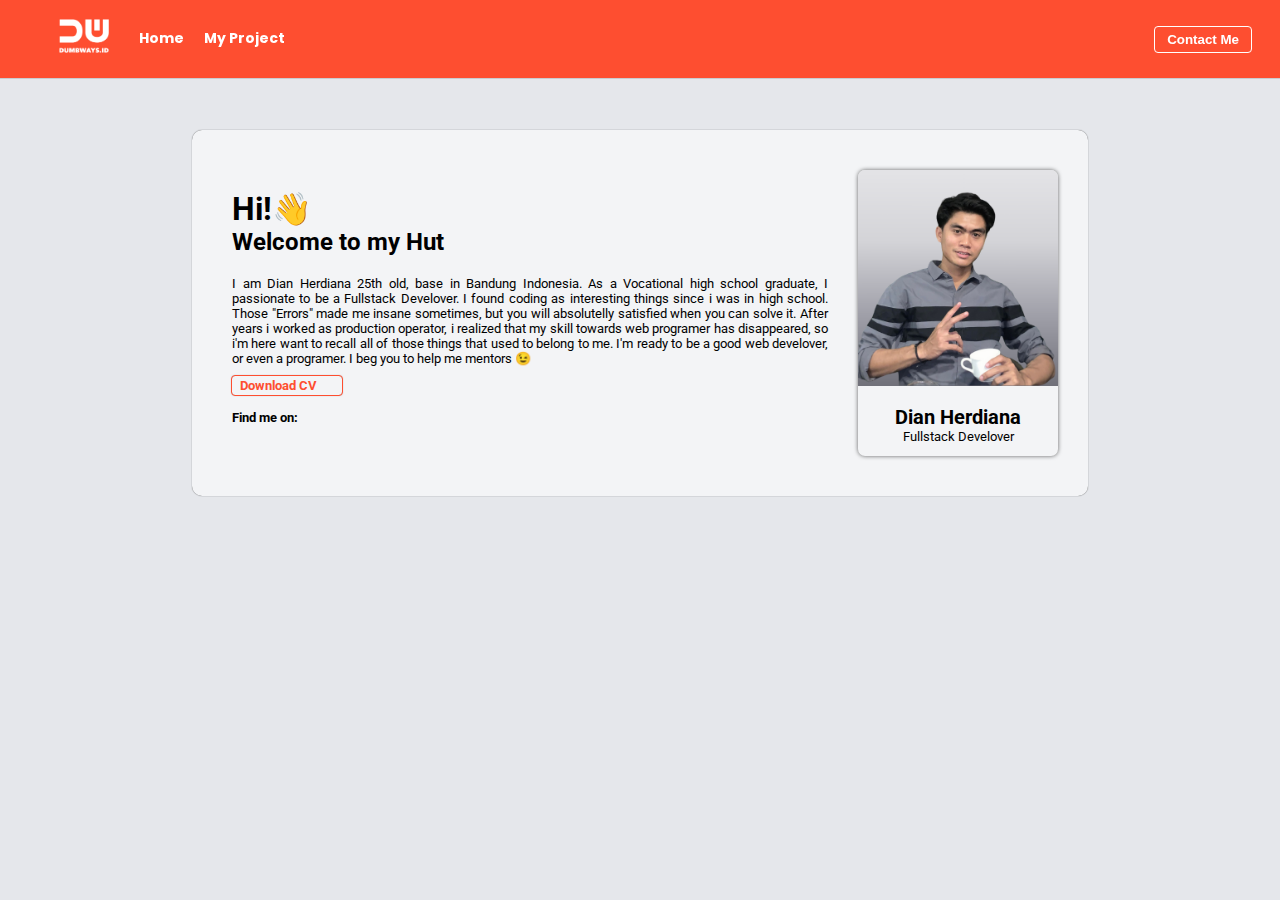
<file: index.html>
<!DOCTYPE html>
<html lang="en">
<head>
    <meta charset="UTF-8">
    <meta name="viewport" content="width=device-width, initial-scale=1.0">
    <title>Welcome👋</title>

     <!-- font-family -->
        <link rel="preconnect" href="https://fonts.googleapis.com">
        <link rel="preconnect" href="https://fonts.gstatic.com" crossorigin>
        <link href="https://fonts.googleapis.com/css2?family=Poppins:wght@400;600&display=swap" rel="stylesheet">

        <link rel="preconnect" href="https://fonts.googleapis.com">
        <link rel="preconnect" href="https://fonts.gstatic.com" crossorigin>
        <link href="https://fonts.googleapis.com/css2?family=Roboto:wght@300;700&display=swap" rel="stylesheet">

    <!-- link font awesome -->

    <link rel="stylesheet" href="https://cdnjs.cloudflare.com/ajax/libs/font-awesome/6.4.2/css/all.min.css" integrity="sha512-z3gLpd7yknf1YoNbCzqRKc4qyor8gaKU1qmn+CShxbuBusANI9QpRohGBreCFkKxLhei6S9CQXFEbbKuqLg0DA==" crossorigin="anonymous" referrerpolicy="no-referrer" />

    <!-- css external-link -->
    <link rel="stylesheet" href="./css/style.css">
    <link rel="stylesheet" href="./css/navbar.css">
    

</head>
<body>
    <!--navbar  -->
    <navbar>
        <div class="container-navbar">

            <div class="left-section">
                <div><a href="https://dumbways.id/">
                <img src="./img/dumbwayswhite.png">
                </a></div>
                <div class="navigasi">
                    <ul>
                        <li><a href="#">Home</a></li>
                        <li><a href="">My Project</a></li>
                    </ul>
                </div>
            </div>

            <div class="right-section">
                <div>
                    <a href="formcontact.html">
                        <button class="contact-button-navbar">Contact Me</button>
                    </a>
                </div>
            </div>

        </div>
    </navbar>


    <!-- container -->
    <div class="container">
        <div class="data-container">
            
         <div class="data-container-item">
                    
                    <div>
                        <h1>Hi!👋</h1>
                        <h2>Welcome to my Hut</h2>
                    </div>

                    <div class="self-desc">
                        <p> I am Dian Herdiana 25th old, base in Bandung Indonesia. As a Vocational high school graduate, I passionate to be a Fullstack Develover. I found coding as interesting things since i was in high school. Those "Errors" made me insane sometimes, but you will absolutelly satisfied when you can solve it. 
                        After years i worked as production operator, i realized that my skill towards web programer has disappeared, so i'm here want to recall all of those things that used to belong to me. 
                        I'm ready to be a good web develover, or even a programer. I beg you to help me mentors 😉
                        </p>
                    </div>

                    <div class="download-cv-button">   
                        
                        <div class="download-cv">
                            <a href="#">
                            Download CV
                            <i class="fa-regular fa-circle-down"></i>
                            </a>
                            </div>
                    </div>
                    <div  class="findme-text">
                        <span>Find me on:<span>
                    </div>

                    <div class="social-media">
                        <div class="sosmed-icon"><a href="https://id.linkedin.com/">
                            <i class="fa-brands fa-linkedin-in"></i>
                        </a></div>
                        <div class="sosmed-icon">
                        <a href="https://id.instagram.com/">
                            <i class="fa-brands fa-instagram"></i>
                        </a> </div>
                        <div class="sosmed-icon">
                        <a href="https://id.facebook.com/">
                            <i class="fa-brands fa-facebook"></i>
                        </a></div>
                        <div class="sosmed-icon">
                        <a href="https://twitter.com/?lang=id">
                            <i class="fa-brands fa-twitter"></i>
                        </a></div>
                    </div>
                    
          
        </div>

         <div class="profile-container">

                        <div class="img-profile-container">

                            <div class="profile-img"><img src="./img/profile-img-fixed.png"></div>
                            
                            <div class="profile-desc">
                                <div class="profile-desc-name">Dian Herdiana</div>
                                <div class="profile-desc-profesi">Fullstack Develover</div> 
                            </div>
                        </div>

         </div>
                        
          


                           
    </div>   
    </div>


   
    
    <script src="./script/contact-form.js"></script>
</body>
</html>
</file>
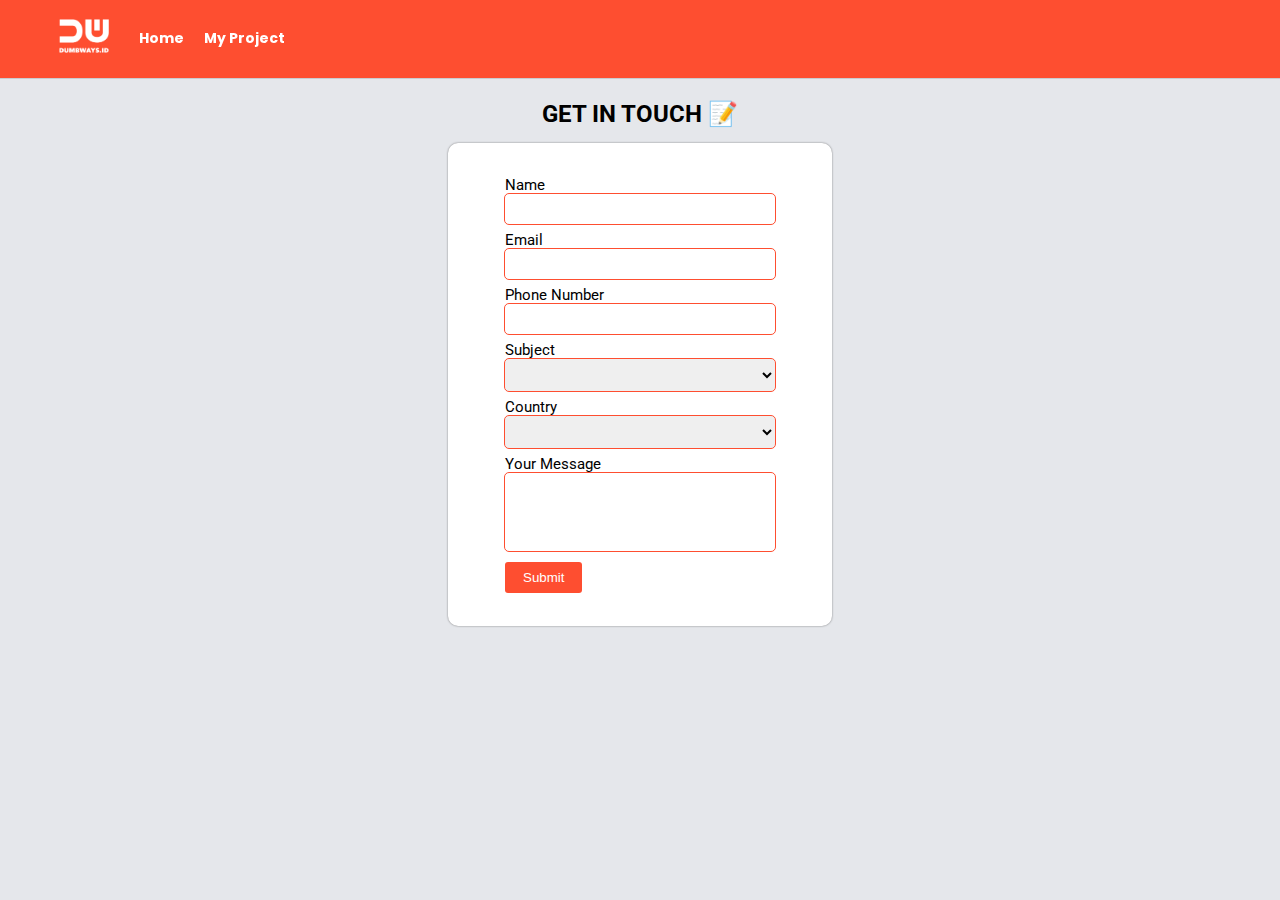
<file: formcontact.html>
<!DOCTYPE html>
<html lang="en">
<head>
    <meta charset="UTF-8">
    <meta name="viewport" content="width=device-width, initial-scale=1.0">
    <title>Contact me</title>
    
     <!--font-family  -->
     <link rel="preconnect" href="https://fonts.googleapis.com">
    <link rel="preconnect" href="https://fonts.gstatic.com" crossorigin>
    <link href="https://fonts.googleapis.com/css2?family=Poppins:wght@400;600&family=Roboto:wght@300;400;500;700&display=swap" rel="stylesheet">

    <!-- link css -->
    <link rel="stylesheet" href="./css/navbar.css">
    <link rel="stylesheet" href="./css/form.css">
    
</head>
<body>

     <!--navbar  -->
     <navbar>
        <div class="container-navbar">

            <div class="left-section">
                <div><a href="https://dumbways.id/">
                <img src="./img/dumbwayswhite.png">
                </a></div>
                <div class="navigasi">
                    <ul>
                        <li><a href="index.html">Home</a></li>
                        <li><a href="">My Project</a></li>
                    </ul>
                </div>
            </div>

            </div>
    </navbar>


    <!-- container -->

    <div class="container">

        
        <div>
            <h2>GET IN TOUCH 📝</h2>
        </div>

            <div class="form-container">
                <div>
                    <form>
                        <div>
                            <label for="name">Name</label>
                        </div>
                        <div>
                            <input type="text" id="name" required>
                        </div>
    
                        <div>
                            <label for="email">Email</label>
                        </div>
                        <div>
                            <input type="email"  id="email" required >
                        </div>
    
                        <div>
                            <label for="phone">Phone Number</label>
                        </div>
                        <div>
                            <input type="text"  id="phone" required>
                        </div>
                        <div>
                            <label for="subject">Subject</label>
                        </div>
                        <div>
                            <select id="subject" required>
                                <option hidden></option>
                                <option value="Lets Talk">Lets Talk</option>
                                <option value="Hiring">Hiring</option>
                            </select>
                        </div>
                        <div>
                            <div>
                                <label for="country">Country</label>
                            </div>
                            <select id="country" required>
                                <option hidden></option>
                                <option value="Australia">Australia</option>
                                <option value="China">China</option>
                                <option value="United Kingdom">United Kingdom</option>
                                <option value="Unite States">United States</option>
                                <option value="Germany">Germany</option>
                                <option value="Indonesia">Indonesia</option>
                                <option value="Singapore">Singapore</option>
                                <option value="Australia">Others</option>
                            </select>
                        </div>
    
                        <div>
                            <label for="comment">Your Message</label>
                        </div>
                        <div>
                            <textarea id="message" rows="4">

                            </textarea>

                            
                        </div>
    
                        <div>
                            <button class="submit-button" >Submit</button>
                        </div>
                    </form>
                </div>
                
                
            </div>

    </div>
<script src="./script/contact-form.js"></script>   

</body>
</html>
</file>
<file: css/style.css>
*{
    margin: 0;
    padding: 0;
    box-sizing: border-box;
}

body{
   background-color: #e5e7eb;
   height: 800px;
  
   
}

.container{
    display: flex;
    font-family: roboto;
    padding-top: 130px;
  
}



.data-container{
    width: 90%;
    display: flex;
    justify-content: space-between;
    border: none;
    box-shadow: 0px 0px 1px rgba(0,0,0,0.7);
    border-radius: 10px;
    background-color: #f3f4f6;
    padding: 10px 10px;

  
    
}

.data-container-item {
   
    padding: 20px 10px;
    align-self: center;
    
  
    
}

.self-desc {
    padding-top:20px;
    padding-bottom: 10px;
    text-align: justify;
    font-size: 13px;
 
}



.download-cv-button{
    display: flex;
    column-gap: 3px;
    font-weight: bold;
    cursor: pointer;
    font-size: 13px;
    background-color:transparent;
    box-shadow: 0px 0px 2px rgba(0,0,0,0.6);
    width: 110px;
    color: #fe4e30;
    padding-left: 8px;
    padding-top: 2px;
    padding-bottom: 2px;
    align-items: center;
    border-radius: 3px;
    border: none;
    outline: 1px solid #fe4e30;
    

}

.download-cv-button a{
    text-decoration: none;
    color: #fe4e30;
    
}



.download-cv-button img{
    width: 20px;
}

.findme-text{
    padding-top: 15px;
    font-size: 13px;
    font-weight: bold;

}


.social-media {
    display: flex;
    justify-content:start;
    column-gap: 13px;
    cursor: pointer;
    margin-top: 10px;
    color: black;
    
}

.social-media i{
    color: black;
}

.social-media i:hover{
    color:#fe4e30;
}

.profile-container{
    
    padding: 30px 20px;

   
    
}

.img-profile-container{
    width: 200px;
    overflow: hidden;
    border-radius: 7px;
    border: none;
    box-shadow: 0px 0px 4px rgba(0,0,0,0.6); 
    align-self: center;
  
}
.profile-img img{
    width: 100%; 
    object-fit:cover;
}

.profile-desc{
    display: flex;
    flex-direction: column;
    align-items: center;
    margin-top: 15px;
    margin-bottom: 12px;
}

.profile-desc-name{
    font-size: 20px;
    font-weight: bold
}

.profile-desc-profesi{
    font-size: 13px;
}
</file>
<file: css/navbar.css>
.container-navbar{
    display: flex;
    width: 100%;
    padding: 19px;
    background-color: #fe4e30;
    color:white;
    align-items: center;
    font-family: 'Poppins', sans-serif;
    z-index: 999;
    position: fixed;
    top:0;
    left:0;
    box-shadow: 0px 0px 1px rgba(0,0,0,0.7)

   
   
   
    
}

.left-section {
    display: flex;
    flex: 50%;
    align-items: center;
    column-gap: 30px;
    justify-content: start;
    margin-left: 40px;
    font-size: 14px;
    font-weight: bold;
}

.left-section ul {
    display: flex;
    column-gap: 20px;
    list-style-type: none;
   
}

.right-section{
    align-items: center;
    margin-right: 10px;

}

.contact-button-navbar{
    padding: 5px 12px;
    background-color: transparent;
    border: none;
    color: white;
    font-weight: bold;
    outline: 1.5px solid white;
    border-radius: 3px;
    cursor: pointer;
    transition: 0.5s all;
}

.contact-button-navbar:hover{
    color: #fef08a;
    outline:1px solid #fef08a;
}

.navigasi a{
    text-decoration: none;
    color:white;
    transition:0.4s;
}

.navigasi a:hover{
    border-bottom: 2px solid #fef08a;
    color: #fef08a;
}

.left-section img{
    width: 50px;
}


/* responsive coba-coba belajar*/

@media screen and (max-width : 1280px) {
   
    .data-container{
        width: 70%;
        padding: auto;
        margin: auto;

        }
        .img-profile-container{
           
        }

        .data-container-item{
            padding-left: 30px;
        }
}



@media screen and (max-width : 1024px) {
   
    .data-container{
        width: 80%;
        padding: auto;
        margin: auto;

}
    .img-profile-container{
        margin-left: 22px;
    }
  
}

@media screen and (max-width : 768px) {
   
    .data-container{
        width: 100%;
        padding: auto;
        margin: auto;

}
    .profile-container{
        width:auto;
        height: auto;
            }

   .left-section{
                margin-left: 10px;
            }

.profile-container img{
    width: 100%;
}

.img-profile-container{
    margin-left: 10px;
}

.data-container-item{
    padding-left:10px;
    padding-right: 10px;
}

.img-profile-container{
    width: 180px;
}
}

@media screen and (max-width : 545px) {
    .left-section ul {
        display: none;
    }

    .data-container{
        width: 100vw;
        padding: auto;
        margin: auto;
        border-radius: 0px;
        flex-direction: column;
        
    }

    .img-profile-container{
       margin: auto;
      
          }

            

    .profile-container img{
        width: 200px;
    }

    .right-section{
        margin-right: 20px;
    }

    

    .contact-button-navbar{
        padding: 5px 15px;
        font-size: 12px;
    }

    
    
}
</file>
<file: css/form.css>
*{
    margin: 0;
    padding: 0;
    box-sizing: border-box;
    
}

body{
        background-color: #e5e7eb;
        height: 800px;
}

.container{
    margin-top:100px;
    display: flex;
    flex-direction: column;
    align-items: center;
    font-family: roboto;
}

.form-container{
    display: flex;
    width: 30%;
    justify-content:center;
    background-color:white;
    margin-top: 15px;
    padding: 33px 7px;
    font-family: roboto;
    font-size: 15px;
    font-weight:400;
    border-radius: 10px;
    box-shadow: 0px 0px 2px rgba(0,0,0,0.5);

}
form input,select {
    width: 270px;
    border: none;
    padding: 7px 13px;
    font-size: 14px;
    border-radius: 4px;
    margin-bottom: 7px;
    outline: 1px solid #fe4e30;
}

form textarea{
   width: 270px;
    border: none;
    padding: 7px 7px;
    font-size: 14px;
    border-radius: 4px;
    margin-bottom: 7px;
    outline: 1px solid #fe4e30;
    resize: none;
    font-family: roboto;
    font-size: 14px;
}

input:focus, select:focus {
    outline: 1px solid black;
}

.submit-button{
    display: flex;
   justify-content: end;
}

button{
   
    padding: 8px 18px;
    background-color: #fe4e30;
    border: none;
    color:white;
    font-weight:500 400px;
    border-radius: 3px;
    cursor: pointer;
    transition: 0.5s all;
    
   
    
}

button:hover{
   opacity: 0.7;
   
}



@media screen and  ( max-width : 1024px) {

    .form-container{
        width: 40%;
    }

    input {
        width: 100%;
    } 
}

@media screen and ( max-width : 768px) {

    .form-container{
        width: 50%;
    }

    input {
        width: 100%;
    } 
    
    
}

@media screen and ( max-width : 545px) {

    .form-container{
        width: 100%;
    }

    input {
        width: 100%;
    } 
    
    
}
</file>
